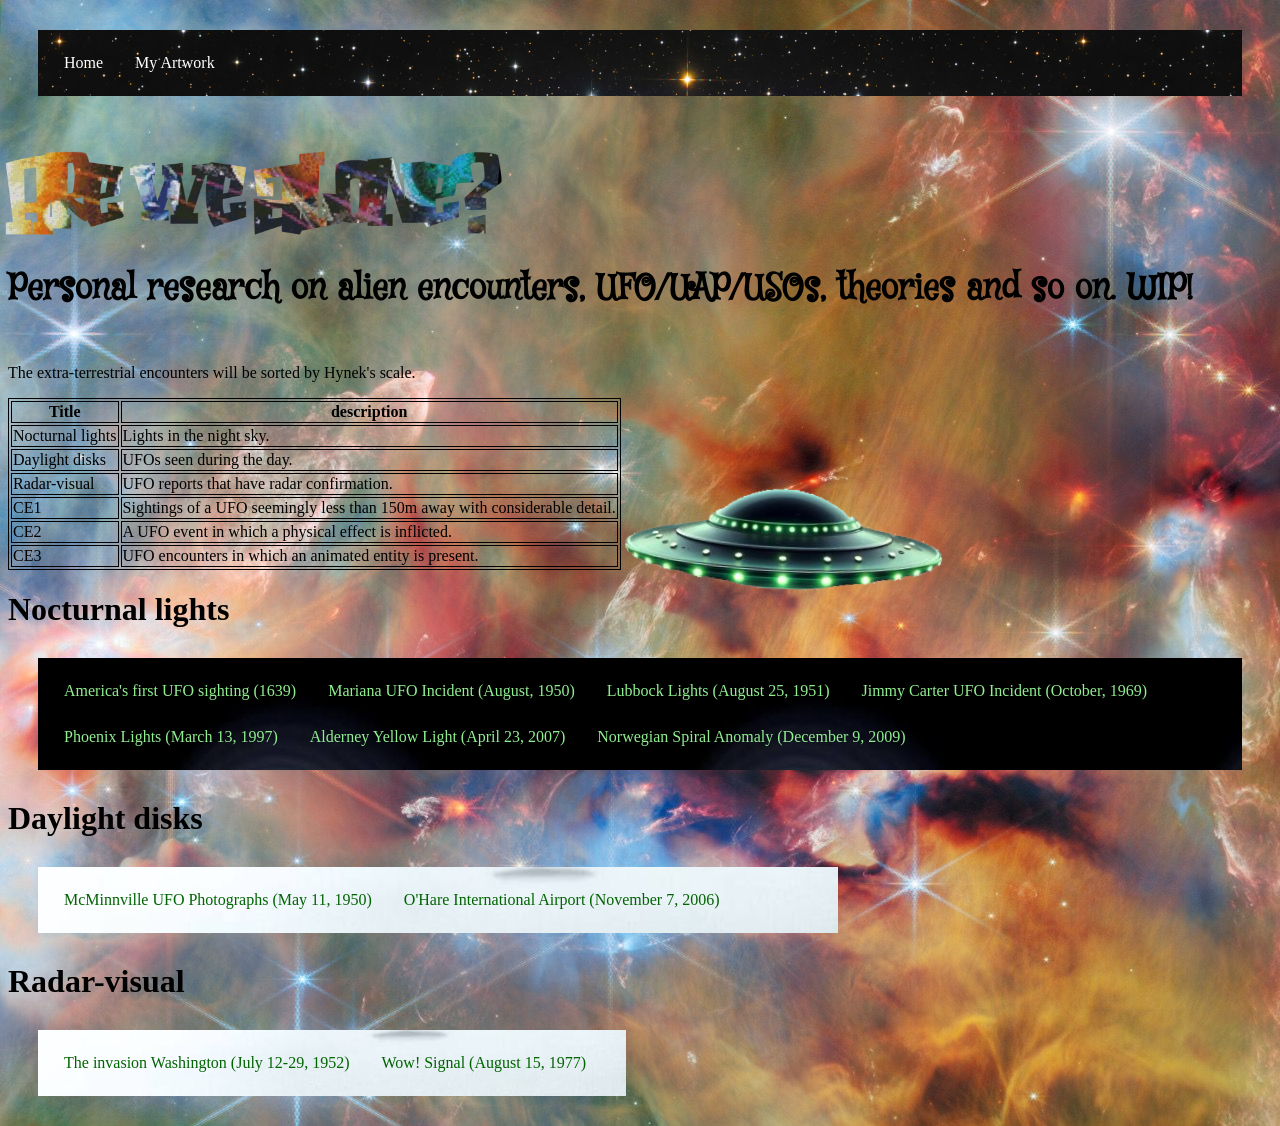
<file: index.html>
<html>

<head>
    <link rel="stylesheet" href="style.css">
      <link rel="preconnect" href="https://fonts.googleapis.com">
<link rel="preconnect" href="https://fonts.gstatic.com" crossorigin>
<link href="https://fonts.googleapis.com/css2?family=Mystery+Quest&display=swap" rel="stylesheet">
  
<title> Home </title>
</head>

<style>
	body {
		background-image: url('background.jpeg');
		background-size: auto;
}
</style>
<body>
  <div class ="navbar">
  <ul>
   <li><a href ="index.html">Home</a></li>  
	<li><a href ="art.html">My Artwork</a></li>  
	</ul>
    </div>
    
<div class="row">
  <div class="alonetext">
  <img src="rwealone.png">
  </div>

<div class="mystery-quest-regular">

  <h3>Personal research on alien encounters, UFO/UAP/USOs, theories and so on. WIP!
</h3>
</div>
</div>

<img src="ufofloat.png" class ="floaty">
  
  <p>The extra-terrestrial encounters  will be sorted by Hynek's scale.</p>
<table>
  <tr>
    <th>Title</th>
    <th>description</th>
  </tr>
  <tr>
    <td>Nocturnal lights</td>
    <td>Lights in the night sky.</td>
  </tr>
  <tr>
    <td>Daylight disks</td>
    <td>UFOs seen during the day.</td>
  </tr>
  <tr>
    <td>Radar-visual</td>
    <td>UFO reports that have radar confirmation.</td>
  </tr>
  <tr>
    <td>CE1</td>
    <td>Sightings of a UFO seemingly less than 150m away with considerable detail.</td>
  </tr>
  <tr>
    <td>CE2</td>
    <td>A UFO event in which a physical effect is inflicted.</td>
  </tr>
  <tr>
    <td>CE3</td>
    <td>UFO encounters in which an animated entity is present.</td>
  </tr>
</table>

<h1>Nocturnal lights</h1>
  <div class ="nocturnal">
  <ul>
    <li><a href ="usa1.html">America's first UFO sighting (1639)</a></li>  
	<li><a href ="mariana.html">Mariana UFO Incident (August, 1950)</a></li>
	<li><a href ="lubbock.html">Lubbock Lights (August 25, 1951)</a></li>
   <li><a href ="carter.html">Jimmy Carter UFO Incident (October, 1969)</a></li>
   <li><a href ="phoenix.html">Phoenix Lights (March 13, 1997)</a></li>
   <li><a href ="alderney.html">Alderney Yellow Light (April 23, 2007)</a></li>
   <li><a href ="norwegian.html">Norwegian Spiral Anomaly (December 9, 2009)</a></li>
    </div>
	</ul>
<h1>Daylight disks</h1>
  <div class ="daylight">
  <ul>
    <li><a href ="mcminnville.html">McMinnville UFO Photographs (May 11, 1950)</a></li>  
    <li><a href ="ohare.html">O'Hare International Airport (November 7, 2006)</a></li>  
	</ul>
    </div>
<h1>Radar-visual</h1>
  <div class ="radar">
  <ul>
    <li><a href ="washington.html">The invasion Washington (July 12-29, 1952)</a></li>  
    <li><a href ="wow.html">Wow! Signal (August 15, 1977)</a></li>  
    <li><a href ="dulce.html"Dulce Base (1979)</a></li>
	</ul>
    </div>
    
<script src="https://cdnjs.cloudflare.com/ajax/libs/gsap/3.12.5/gsap.min.js"></script>
<script src="zarasscript.js"></script>
</body>

</html>
</file>
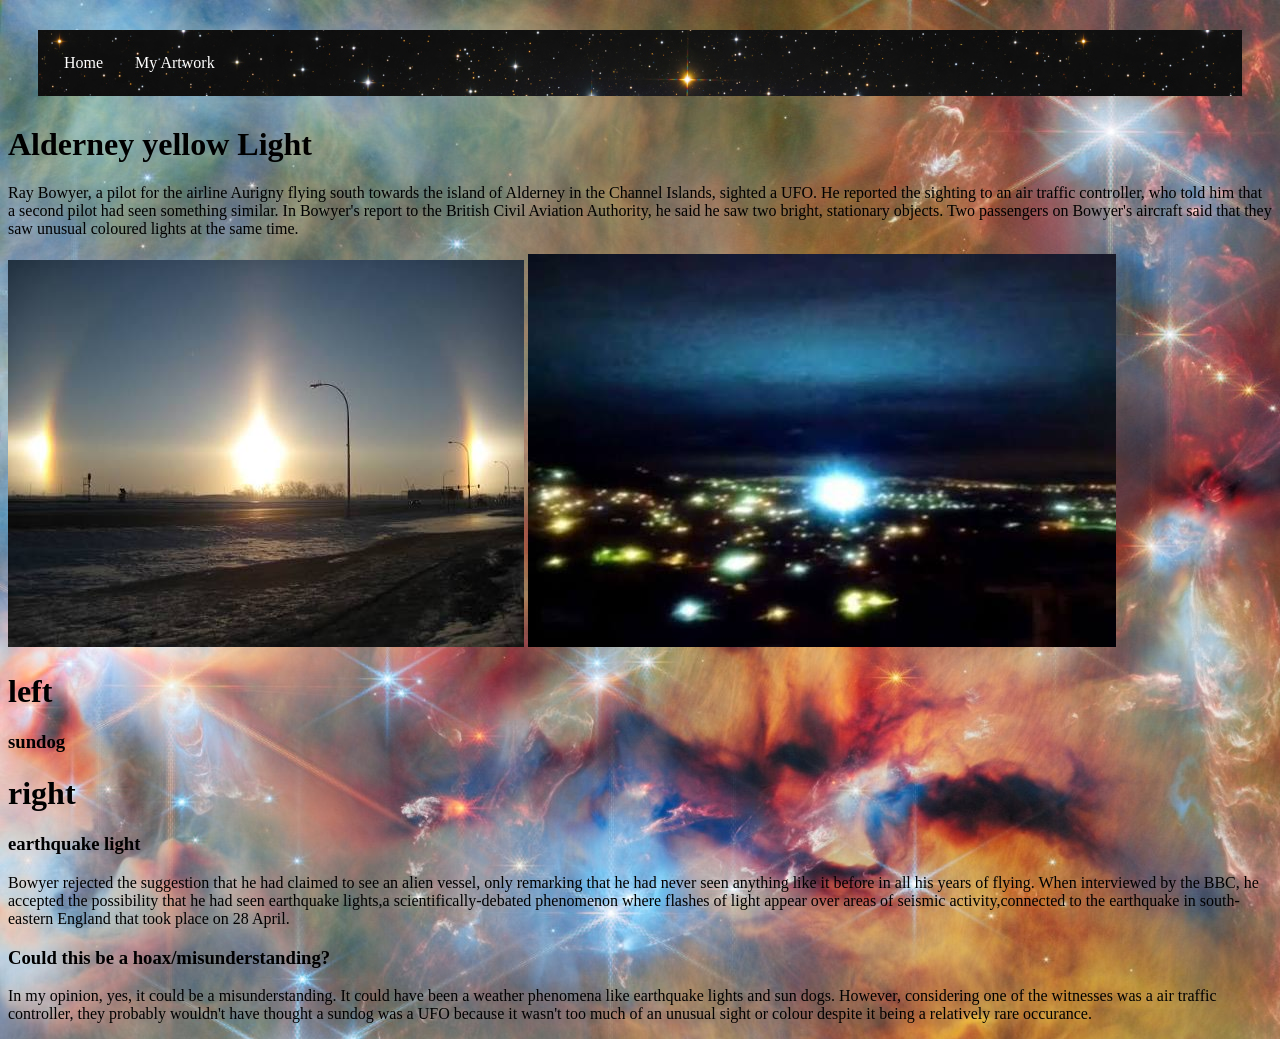
<file: alderney.html>
<html>

<head>
    <link rel="stylesheet" href="style.css">
<title>Alderney Yellow Light</title>
</head>

<body>
  <div class ="navbar">
  <ul>
   <li><a href ="index.html">Home</a></li>  
	<li><a href ="art.html">My Artwork</a></li> 
	</ul>
    </div>

<h1>Alderney yellow Light</h1>

<p>Ray Bowyer, a pilot for the airline Aurigny flying south towards the island of Alderney in the Channel Islands, sighted a UFO. He reported the sighting to an air traffic controller, who told him that a second pilot had seen something similar. In Bowyer's report to the British Civil Aviation Authority, he said he saw two bright, stationary objects. Two passengers on Bowyer's aircraft said that they saw unusual coloured lights at the same time.</p>


<div class = "weather">
<img src = "sundog.jpeg">
<img src = "earthquakelight.jpeg">
</div>
<h1>left</h1>
<h3>sundog</h3>
<h1>right</h1>
<h3>earthquake light</h3>

<p>Bowyer rejected the suggestion that he had claimed to see an alien vessel, only remarking that he had never seen anything like it before in all his years of flying. When interviewed by the BBC, he accepted the possibility that he had seen earthquake lights,a scientifically-debated phenomenon where flashes of light appear over areas of seismic activity,connected to the earthquake in south-eastern England that took place on 28 April.</p>

<h3>Could this be a hoax/misunderstanding?</h3>
<p>In my opinion, yes, it could be a misunderstanding. It could have been a weather phenomena like earthquake lights and sun dogs. However, considering one of the witnesses was a air traffic controller, they probably wouldn't have thought a sundog was a UFO because it wasn't too much of an unusual sight or colour despite it being a relatively rare occurance.</p>

</body>

</html>
</file>
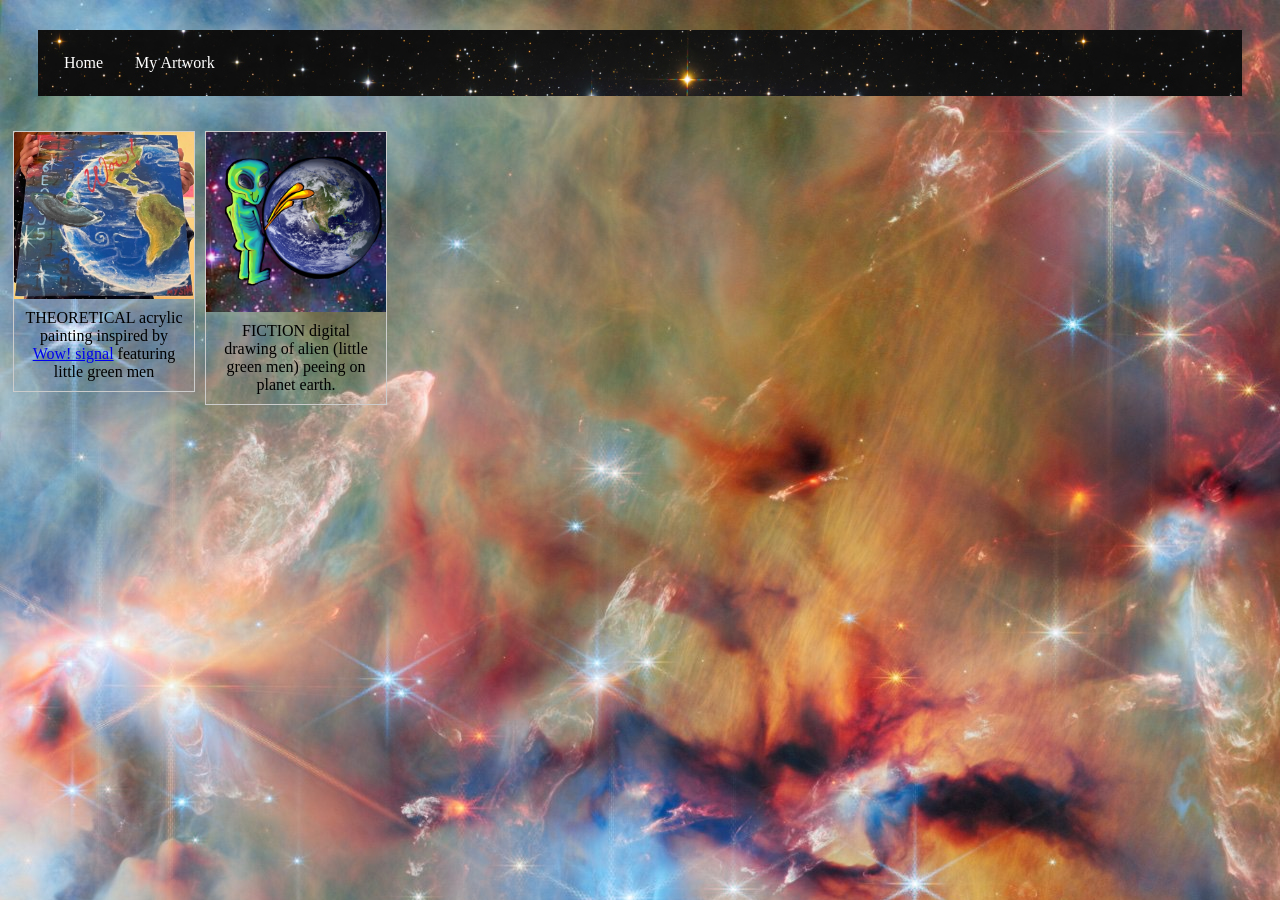
<file: art.html>
<html>

<head>
    <link rel="stylesheet" href="style.css">
<title> Home </title>
</head>

<body>
  <div class ="navbar">
  <ul>
   <li><a href ="index.html">Home</a></li>  
	<li><a href ="art.html">My Artwork</a></li> 
	</ul>
    </div>

<div class="gallery-item">
	<a href="wowpaint.jpeg">
    <img src="wowpaint.jpeg">
  </a>
  <div class="desc">THEORETICAL acrylic painting inspired by <a href ="wow.html">Wow! signal<a> featuring little green men</div>
</div>

<div class="gallery-item">
	<a href="pee.jpeg">
    <img src="pee.jpeg">
  </a>
  <div class="desc">FICTION digital drawing of alien (little green men) peeing on planet earth.</div>
</div>

</body>

</html>
</file>
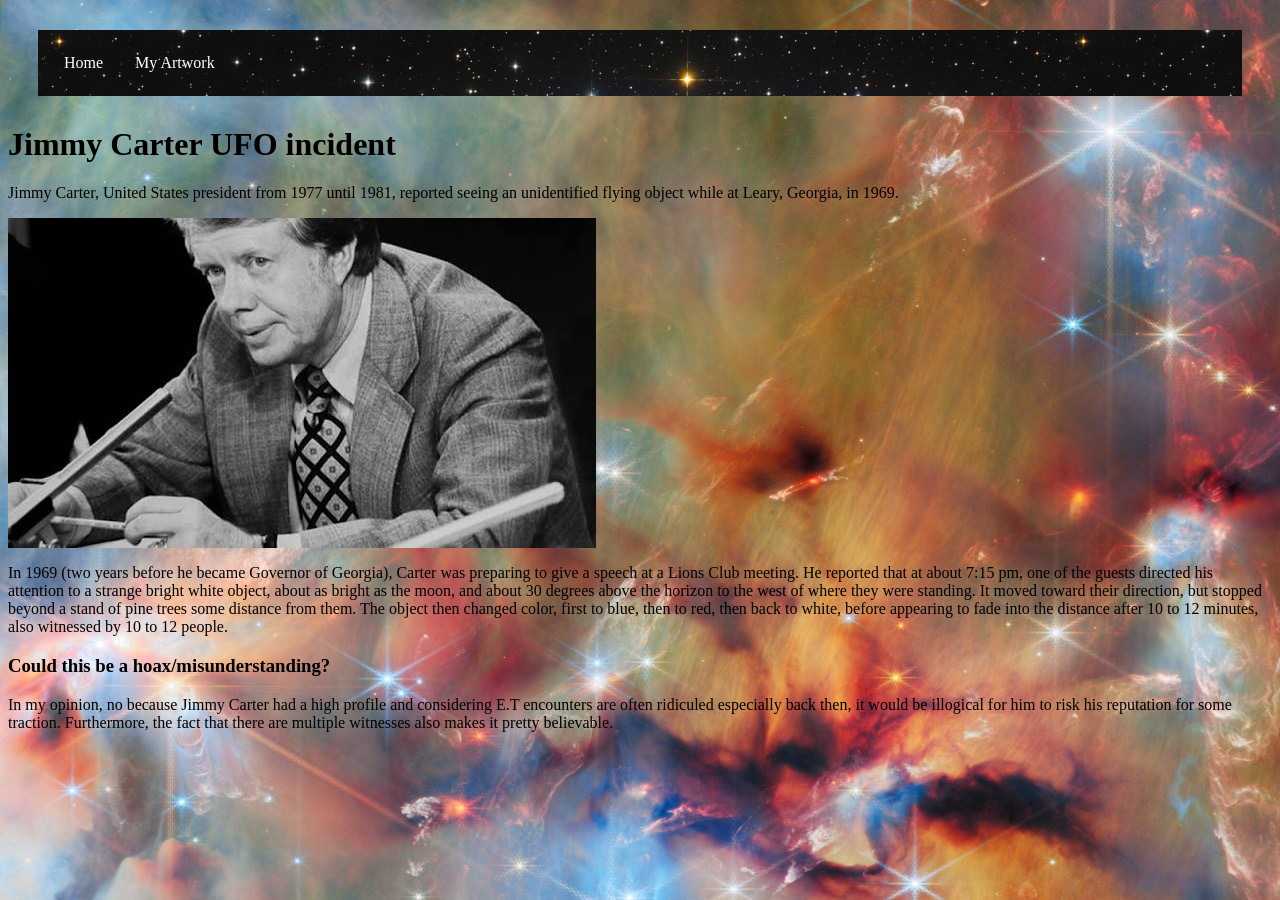
<file: carter.html>
<html>

<head>
    <link rel="stylesheet" href="style.css">
<title>Jimmy Carter UFO Incident</title>
</head>

<body>
  <div class ="navbar">
  <ul>
   <li><a href ="index.html">Home</a></li>  
	<li><a href ="art.html">My Artwork</a></li> 
	</ul>
    </div>

<h1>Jimmy Carter UFO incident</h1>

<p>Jimmy Carter, United States president from 1977 until 1981, reported seeing an unidentified flying object while at Leary, Georgia, in 1969.</p>

<img src = "jimmycarter.jpeg">

<p>In 1969 (two years before he became Governor of Georgia), Carter was preparing to give a speech at a Lions Club meeting. He reported that at about 7:15 pm, one of the guests directed his attention to a strange bright white object, about as bright as the moon, and about 30 degrees above the horizon to the west of where they were standing. It moved toward their direction, but stopped beyond a stand of pine trees some distance from them. The object then changed color, first to blue, then to red, then back to white, before appearing to fade into the distance after 10 to 12 minutes, also witnessed by 10 to 12 people.</p>

<h3>Could this be a hoax/misunderstanding?</h3>
<p>In my opinion, no because Jimmy Carter had a high profile and considering E.T encounters are often ridiculed especially back then, it would be illogical for him to risk his reputation for some traction. Furthermore, the fact that there are multiple witnesses also makes it pretty believable.</p>
</body>

</html>
</file>
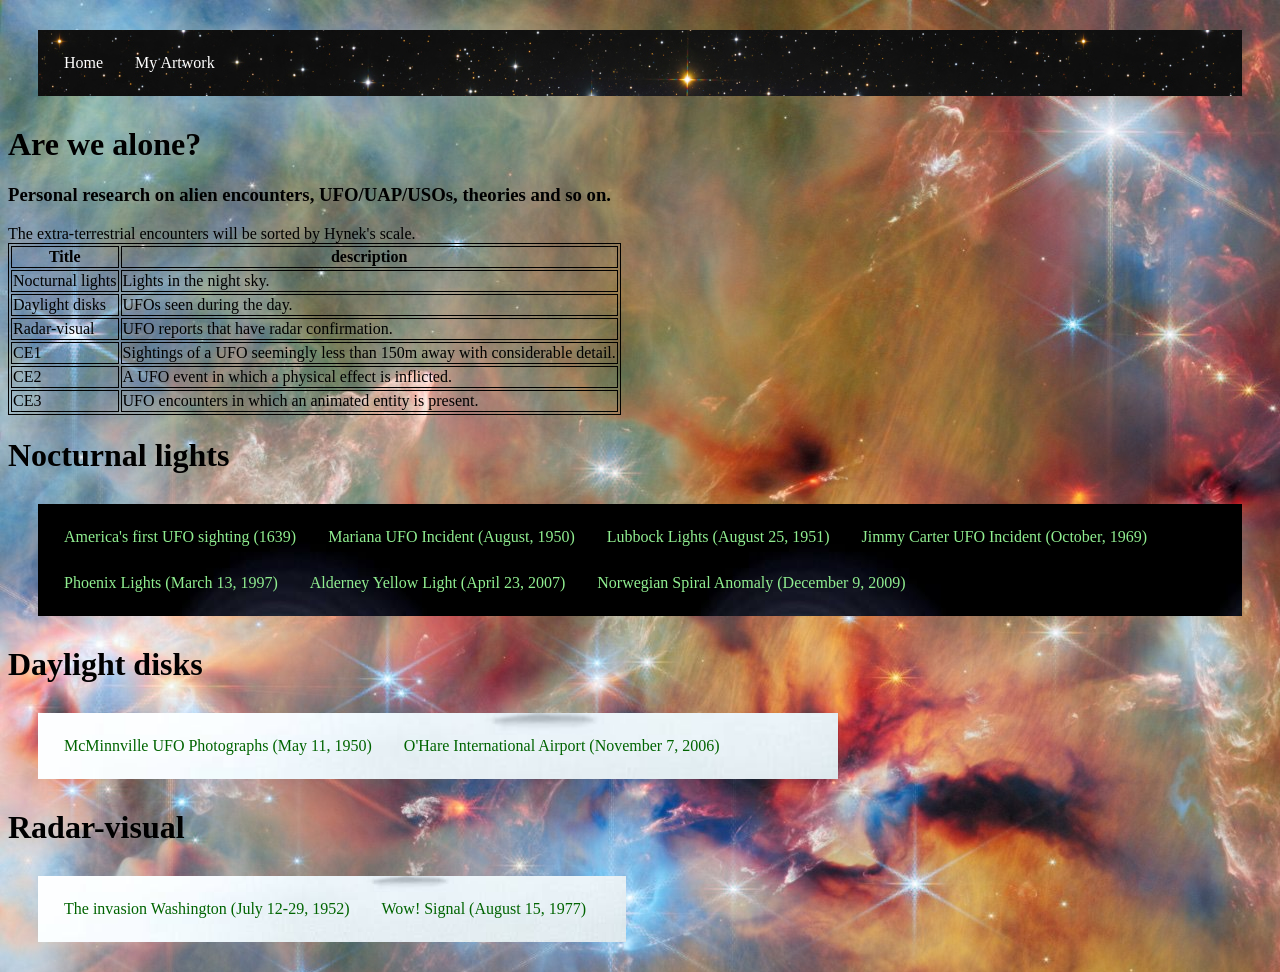
<file: home.html>
<html>

<head>
    <link rel="stylesheet" href="style.css">
<title> Home </title>
</head>

<body>
  <div class ="navbar">
  <ul>
   <li><a href ="home.html">Home</a></li>  
	<li><a href ="art.html">My Artwork</a></li>  
	</ul>
    </div>

<h1>Are we alone?</h1>
<h3>Personal research on alien encounters, UFO/UAP/USOs, theories and so on. 
</h3>

<p>The extra-terrestrial encounters  will be sorted by Hynek's scale.

<table>
  <tr>
    <th>Title</th>
    <th>description</th>
  </tr>
  <tr>
    <td>Nocturnal lights</td>
    <td>Lights in the night sky.</td>
  </tr>
  <tr>
    <td>Daylight disks</td>
    <td>UFOs seen during the day.</td>
  </tr>
  <tr>
    <td>Radar-visual</td>
    <td>UFO reports that have radar confirmation.</td>
  </tr>
  <tr>
    <td>CE1</td>
    <td>Sightings of a UFO seemingly less than 150m away with considerable detail.</td>
  </tr>
  <tr>
    <td>CE2</td>
    <td>A UFO event in which a physical effect is inflicted.</td>
  </tr>
  <tr>
    <td>CE3</td>
    <td>UFO encounters in which an animated entity is present.</td>
  </tr>
</table>

<h1>Nocturnal lights</h1>
  <div class ="nocturnal">
  <ul>
    <li><a href ="usa1.html">America's first UFO sighting (1639)</a></li>  
	<li><a href ="mariana.html">Mariana UFO Incident (August, 1950)</a></li>
	<li><a href ="lubbock.html">Lubbock Lights (August 25, 1951)</a></li>
   <li><a href ="carter.html">Jimmy Carter UFO Incident (October, 1969)</a></li>
   <li><a href ="phoenix.html">Phoenix Lights (March 13, 1997)</a></li>
   <li><a href ="alderney.html">Alderney Yellow Light (April 23, 2007)</a></li>
   <li><a href ="norwegian.html">Norwegian Spiral Anomaly (December 9, 2009)</a></li>
    </div>
	</ul>
<h1>Daylight disks</h1>
  <div class ="daylight">
  <ul>
    <li><a href ="mcminnville.html">McMinnville UFO Photographs (May 11, 1950)</a></li>  
    <li><a href ="ohare.html">O'Hare International Airport (November 7, 2006)</a></li>  
	</ul>
    </div>
<h1>Radar-visual</h1>
  <div class ="radar">
  <ul>
    <li><a href ="washington.html">The invasion Washington (July 12-29, 1952)</a></li>  
    <li><a href ="wow.html">Wow! Signal (August 15, 1977)</a></li>  
    <li><a href ="dulce.html"Dulce Base (1979)</a></li>
	</ul>
    </div>
</body>

</html>
</file>
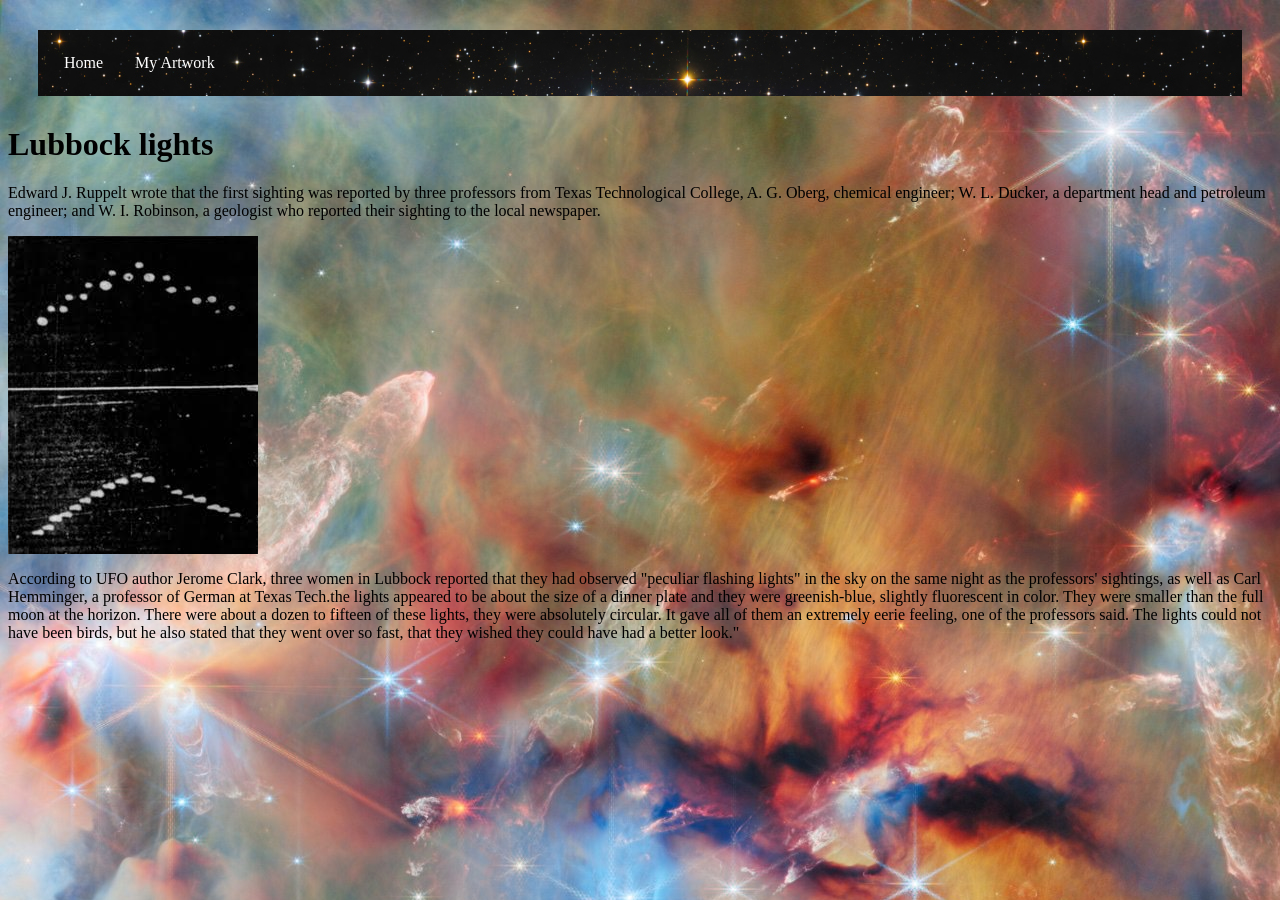
<file: lubbock.html>
<html>

<head>
    <link rel="stylesheet" href="style.css">
<title> Lubbock Lights </title>
</head>

<body>
  <div class ="navbar">
  <ul>
   <li><a href ="index.html">Home</a></li>  
	<li><a href ="art.html">My Artwork</a></li> 
	</ul>
    </div>

<h1>Lubbock lights</h1>

<p>Edward J. Ruppelt wrote that the first sighting was reported by three professors from Texas Technological College, A. G. Oberg, chemical engineer; W. L. Ducker, a department head and petroleum engineer; and W. I. Robinson, a geologist who reported their sighting to the local newspaper.</p>

<img src = "lubb.jpeg">

<p>According to UFO author Jerome Clark, three women in Lubbock reported that they had observed "peculiar flashing lights" in the sky on the same night as the professors' sightings, as well as Carl Hemminger, a professor of German at Texas Tech.the lights appeared to be about the size of a dinner plate and they were greenish-blue, slightly fluorescent in color. They were smaller than the full moon at the horizon. There were about a dozen to fifteen of these lights, they were absolutely circular. It gave all of them an extremely eerie feeling, one of the professors said. The lights could not have been birds, but he also stated that they went over so fast, that they wished they could have had a better look." </p>
</body>

</html>
</file>
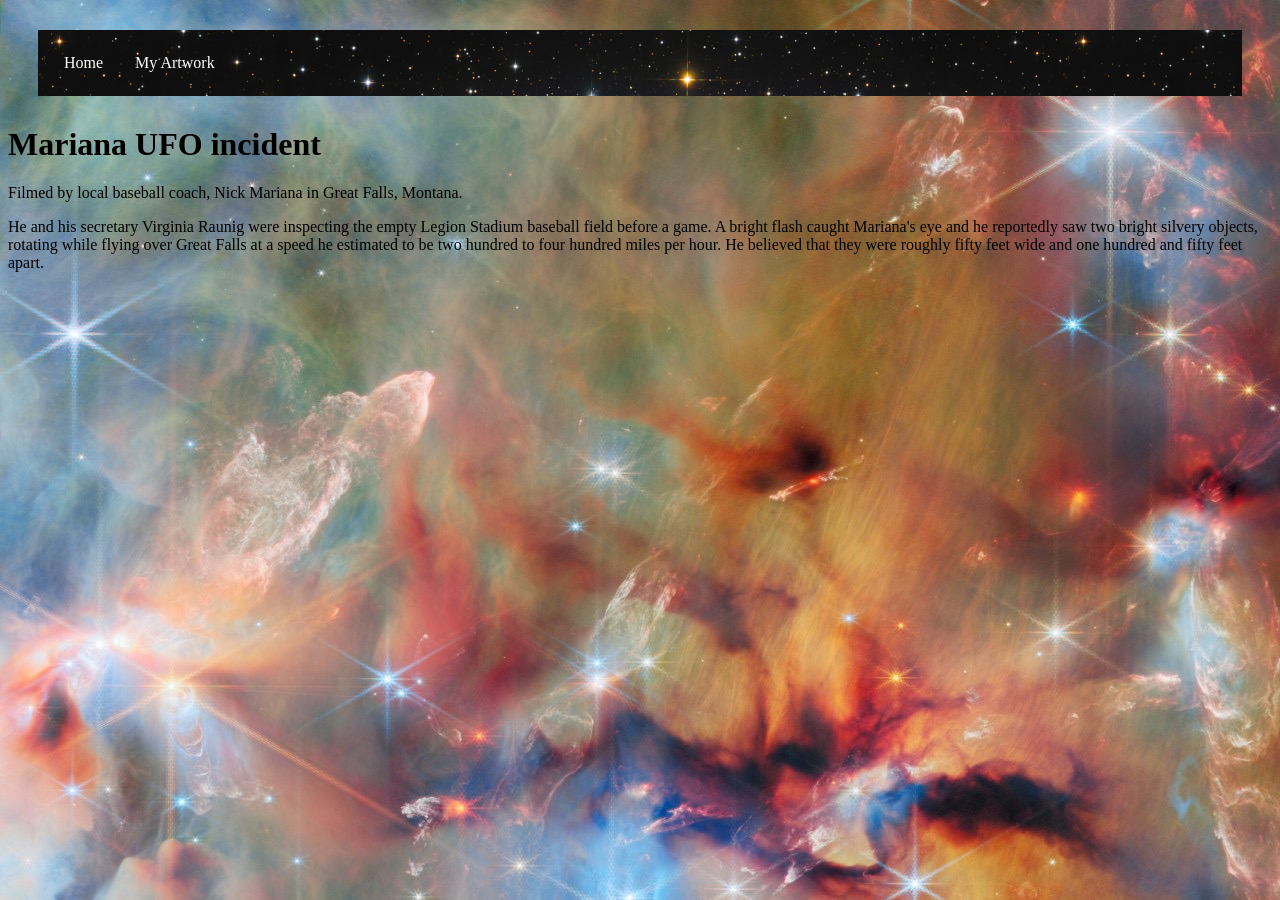
<file: mariana.html>
<html>

<head>
    <link rel="stylesheet" href="style.css">
<title>Mariana UFO Incident</title>
</head>

<body>
  <div class ="navbar">
  <ul>
   <li><a href ="index.html">Home</a></li>  
	<li><a href ="art.html">My Artwork</a></li> 
	</ul>
    </div>

<h1>Mariana UFO incident</h1>

<p>Filmed by local baseball coach, Nick Mariana in Great Falls, Montana.</p>

<p>He and his secretary Virginia Raunig were inspecting the empty Legion Stadium baseball field before a game. A bright flash caught Mariana's eye and he reportedly saw two bright silvery objects, rotating while flying over Great Falls at a speed he estimated to be two hundred to four hundred miles per hour. He believed that they were roughly fifty feet wide and one hundred and fifty feet apart.</p>
</body>

</html>
</file>
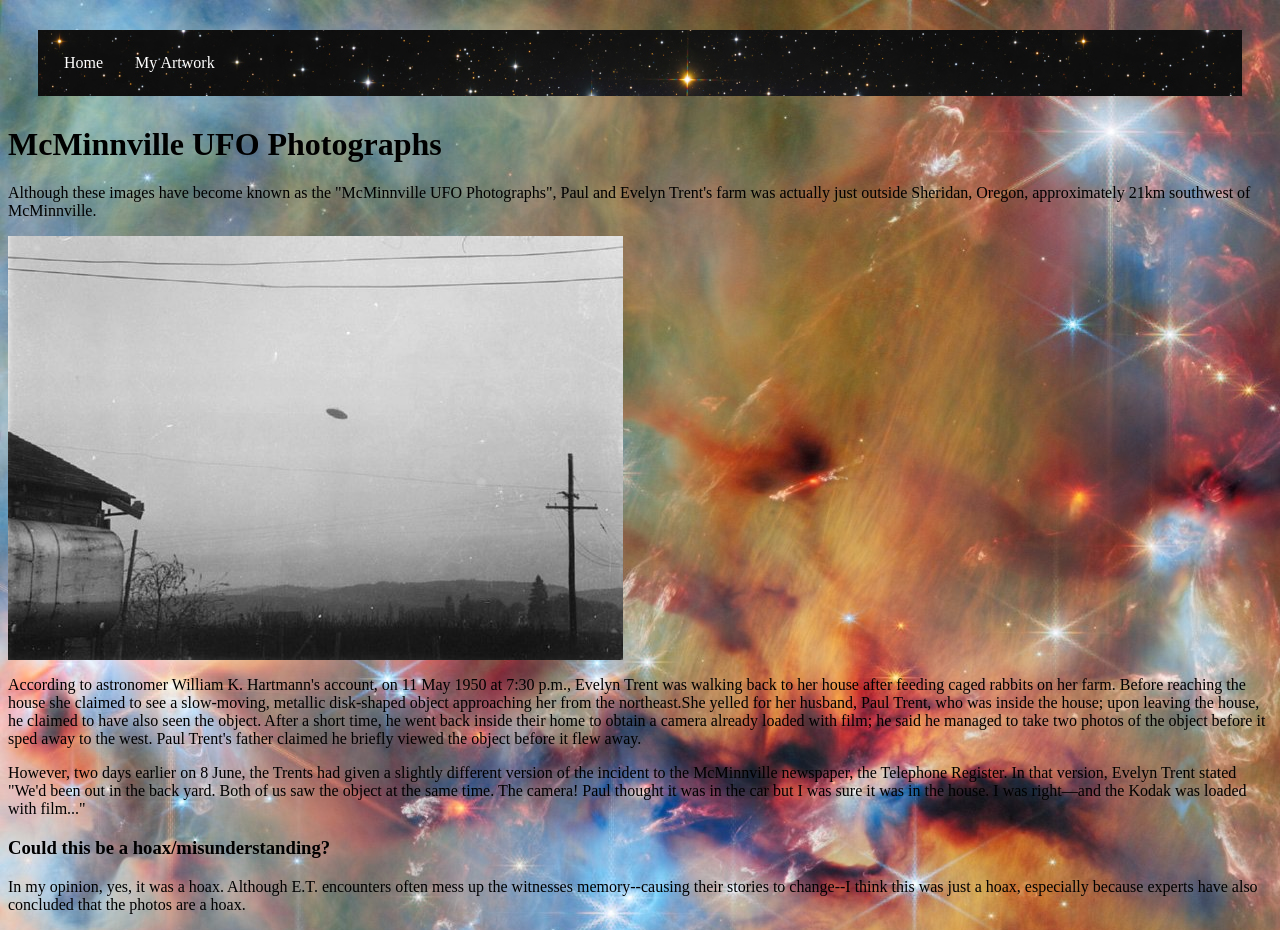
<file: mcminnville.html>
<html>

<head>
    <link rel="stylesheet" href="style.css">
<title>McMinnville UFO Photographs</title>
</head>

<body>
  <div class ="navbar">
  <ul>
   <li><a href ="index.html">Home</a></li>  
	<li><a href ="art.html">My Artwork</a></li> 
	</ul>
    </div>

<h1>McMinnville UFO Photographs</h1>

<p>Although these images have become known as the "McMinnville UFO Photographs", Paul and Evelyn Trent's farm was actually just outside Sheridan, Oregon, approximately 21km southwest of McMinnville.</p>

<img src = "mcminnvile.jpeg">

<p>According to astronomer William K. Hartmann's account, on 11 May 1950 at 7:30 p.m., Evelyn Trent was walking back to her house after feeding caged rabbits on her farm. Before reaching the house she claimed to see a slow-moving, metallic disk-shaped object approaching her from the northeast.She yelled for her husband, Paul Trent, who was inside the house; upon leaving the house, he claimed to have also seen the object. After a short time, he went back inside their home to obtain a camera already loaded with film; he said he managed to take two photos of the object before it sped away to the west. Paul Trent's father claimed he briefly viewed the object before it flew away.</p>

<p>However, two days earlier on 8 June, the Trents had given a slightly different version of the incident to the McMinnville newspaper, the Telephone Register. In that version, Evelyn Trent stated "We'd been out in the back yard. Both of us saw the object at the same time. The camera! Paul thought it was in the car but I was sure it was in the house. I was right—and the Kodak was loaded with film..."</p>

<h3>Could this be a hoax/misunderstanding?</h3>
<p>In my opinion, yes, it was a hoax. Although E.T. encounters often mess up the witnesses memory--causing their stories to change--I think this was just a hoax, especially because experts have also concluded that the photos are a hoax.</p>

</body>

</html>
</file>
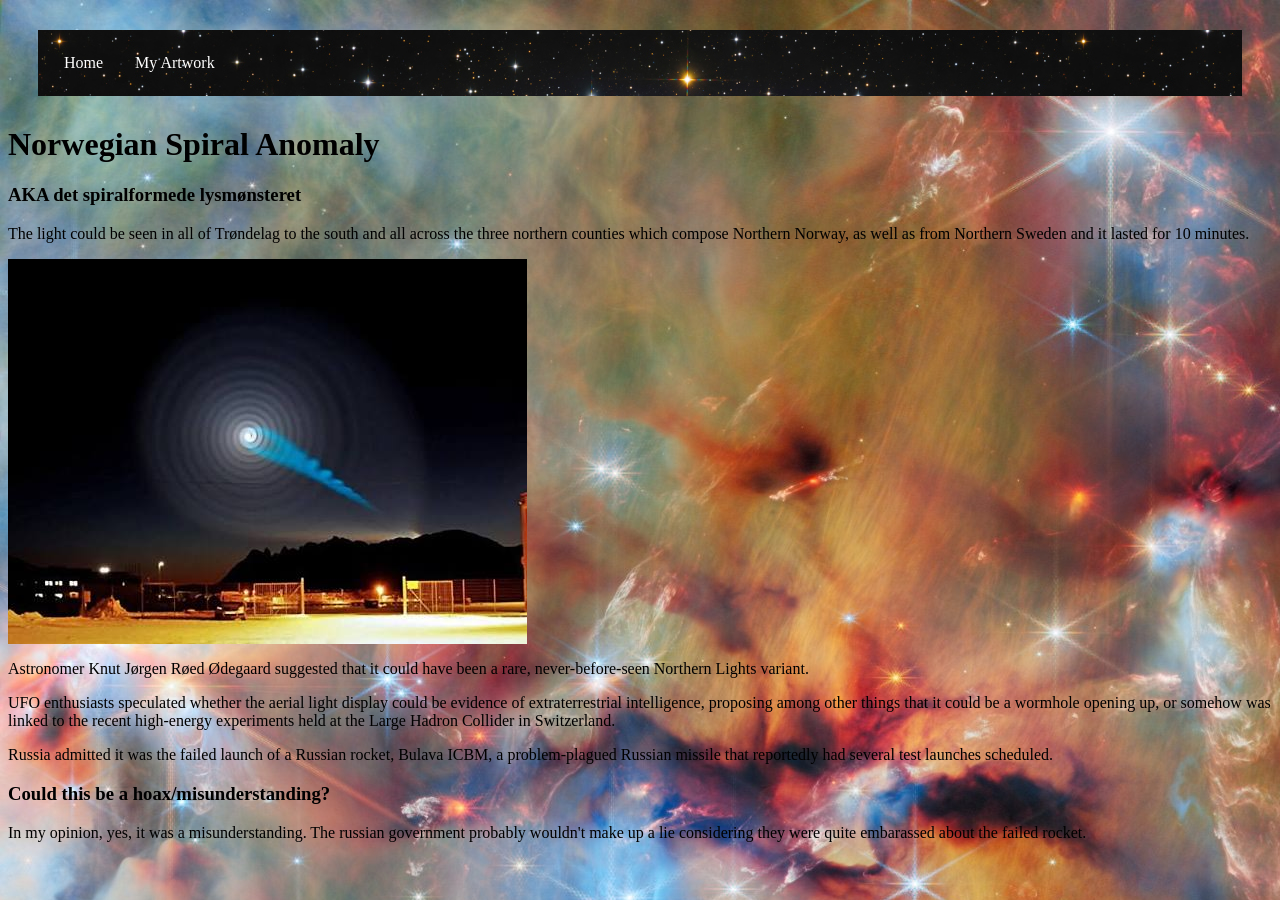
<file: norwegian.html>
<html>

<head>
    <link rel="stylesheet" href="style.css">
<title>Norwegian Spiral Anomaly</title>
</head>

<body>
  <div class ="navbar">
  <ul>
   <li><a href ="index.html">Home</a></li>  
	<li><a href ="art.html">My Artwork</a></li> 
	</ul>
    </div>

<h1>Norwegian Spiral Anomaly</h1>
<h3>AKA det spiralformede lysmønsteret</h3>
<p>The light could be seen in all of Trøndelag to the south and all across the three northern counties which compose Northern Norway, as well as from Northern Sweden and it lasted for 10 minutes.</p>

<img src = "norwegian.jpeg">

<p>Astronomer Knut Jørgen Røed Ødegaard suggested that it could have been a rare, never-before-seen Northern Lights variant.</p>
<p>UFO enthusiasts speculated whether the aerial light display could be evidence of extraterrestrial intelligence, proposing among other things that it could be a wormhole opening up, or somehow was linked to the recent high-energy experiments held at the Large Hadron Collider in Switzerland.</p>
<p>Russia admitted it was the failed launch of a Russian rocket, Bulava ICBM, a problem-plagued Russian missile that reportedly had several test launches scheduled.</p>

<h3>Could this be a hoax/misunderstanding?</h3>
<p>In my opinion, yes, it was a misunderstanding. The russian government probably wouldn't make up a lie considering they were quite embarassed about the failed rocket.</p>

</body>

</html>
</file>
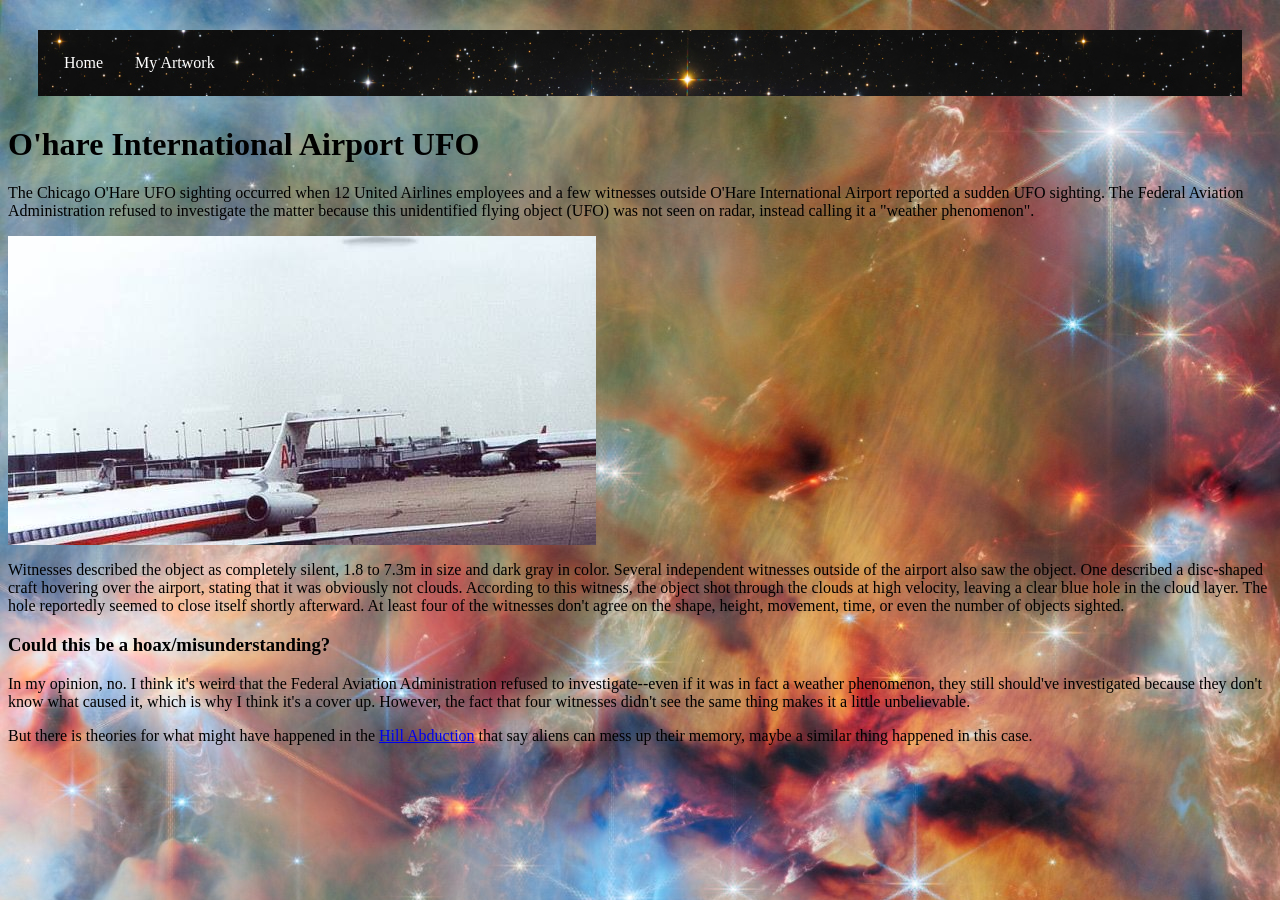
<file: ohare.html>
<html>

<head>
    <link rel="stylesheet" href="style.css">
<title>O'hare International Airport</title>
</head>

<body>
  <div class ="navbar">
  <ul>
   <li><a href ="index.html">Home</a></li>  
	<li><a href ="art.html">My Artwork</a></li> 
	</ul>
    </div>

<h1>O'hare International Airport UFO</h1>

<p>The Chicago O'Hare UFO sighting occurred when 12 United Airlines employees and a few witnesses outside O'Hare International Airport reported a sudden UFO sighting. The Federal Aviation Administration refused to investigate the matter because this unidentified flying object (UFO) was not seen on radar, instead calling it a "weather phenomenon".</p>

<img src = "ohare.jpeg">

<p>Witnesses described the object as completely silent, 1.8 to 7.3m in size and dark gray in color. Several independent witnesses outside of the airport also saw the object. One described a disc-shaped craft hovering over the airport, stating that it was obviously not clouds. According to this witness, the object shot through the clouds at high velocity, leaving a clear blue hole in the cloud layer. The hole reportedly seemed to close itself shortly afterward. At least four of the witnesses don't agree on the shape, height, movement, time, or even the number of objects sighted.</p>

<h3>Could this be a hoax/misunderstanding?</h3>
<p>In my opinion, no. I think it's weird that the Federal Aviation Administration refused to investigate--even if it was in fact a weather phenomenon, they still should've investigated because they don't know what caused it, which is why I think it's a cover up. However, the fact that four witnesses didn't see the same thing makes it a little unbelievable.</p>
<p>But there is theories for what might have happened in the <a href = "bnbhill.html">Hill Abduction</a> that say aliens can mess up their memory, maybe a similar thing happened in this case.</p>

</body>

</html>
</file>
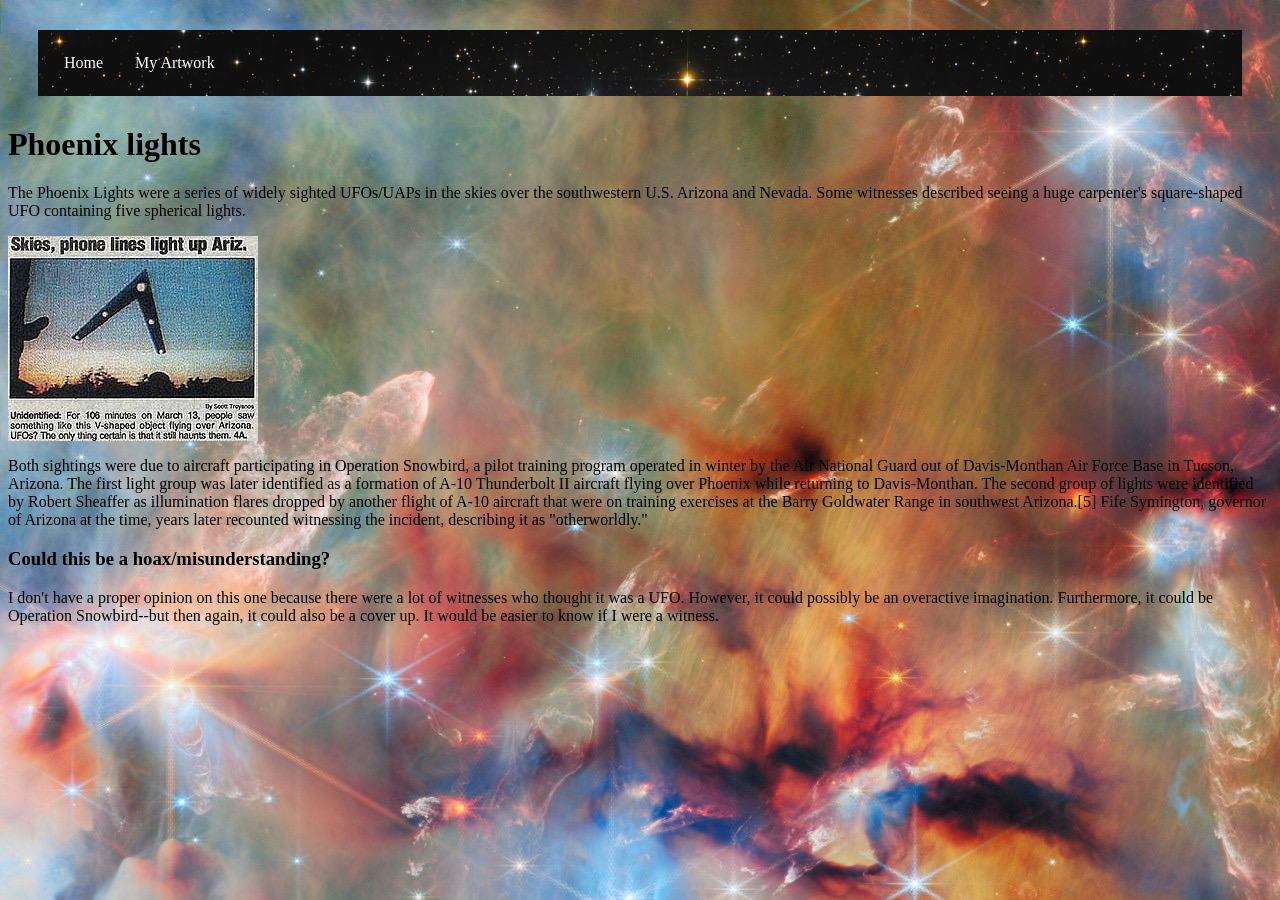
<file: phoenix.html>
<html>

<head>
    <link rel="stylesheet" href="style.css">
<title>Phoenix Lights </title>
</head>

<body>
  <div class ="navbar">
  <ul>
   <li><a href ="index.html">Home</a></li>  
	<li><a href ="art.html">My Artwork</a></li> 
	</ul>
    </div>

<h1>Phoenix lights</h1>

<p>The Phoenix Lights were a series of widely sighted UFOs/UAPs in the skies over the southwestern U.S. Arizona and Nevada. Some witnesses described seeing a huge carpenter's square-shaped UFO containing five spherical lights.</p>

<img src = "phoenix.jpeg">

<p>Both sightings were due to aircraft participating in Operation Snowbird, a pilot training program operated in winter by the Air National Guard out of Davis-Monthan Air Force Base in Tucson, Arizona. The first light group was later identified as a formation of A-10 Thunderbolt II aircraft flying over Phoenix while returning to Davis-Monthan. The second group of lights were identified by Robert Sheaffer as illumination flares dropped by another flight of A-10 aircraft that were on training exercises at the Barry Goldwater Range in southwest Arizona.[5] Fife Symington, governor of Arizona at the time, years later recounted witnessing the incident, describing it as "otherworldly."</p>

<h3>Could this be a hoax/misunderstanding?</h3>
<p>I don't have a proper opinion on this one because there were a lot of witnesses who thought it was a UFO. However, it could possibly be an overactive imagination. Furthermore, it could be Operation Snowbird--but then again, it could also be a cover up. It would be easier to know if I were a witness.</p>

</body>

</html>
</file>
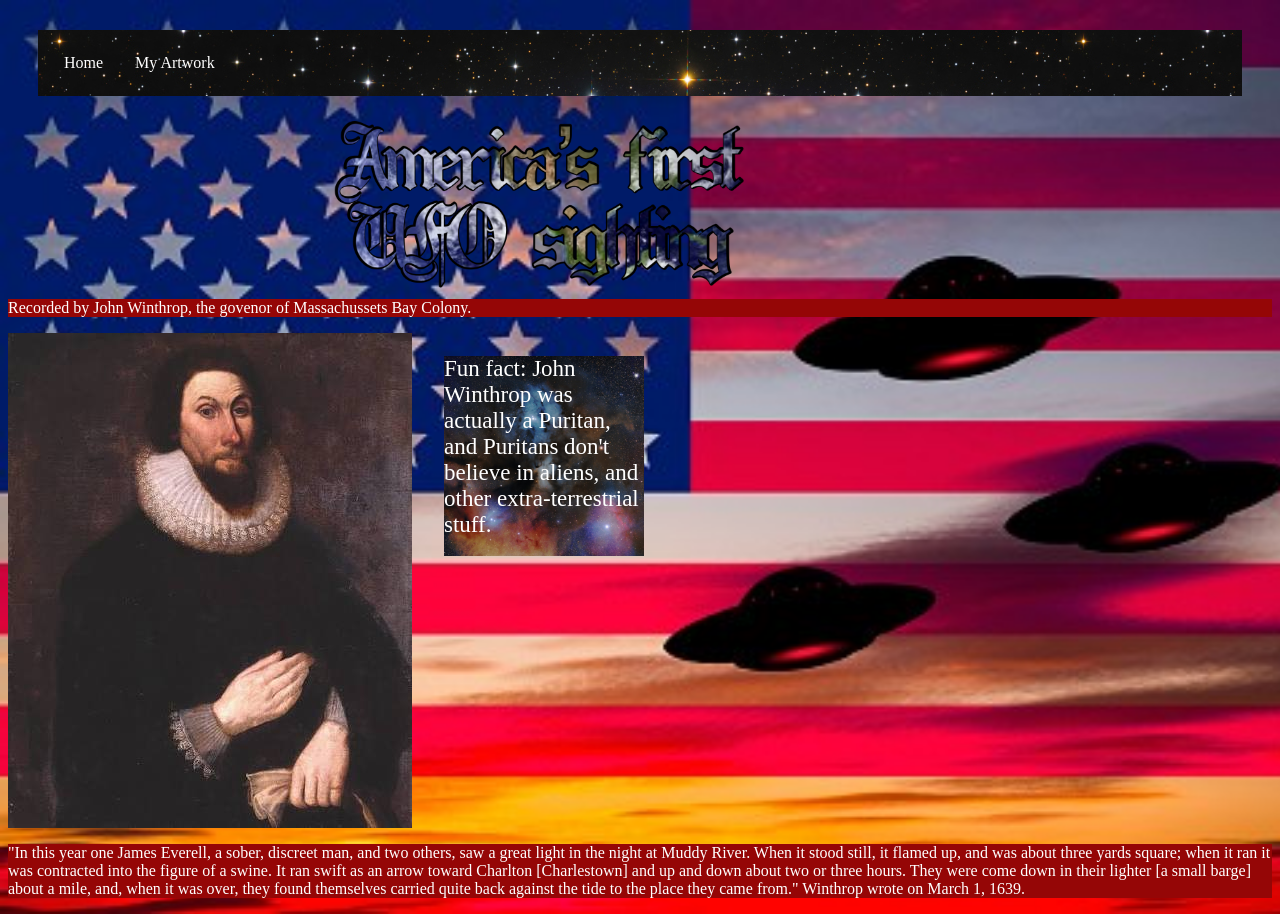
<file: usa1.html>
<html>

<head>
    <link rel="stylesheet" href="style.css">
<title> America's first UFO sighting</title>
</head>

<style>
	body {
		background-image: url('bgusa1.jpeg');
		background-size: cover;
}
</style>
<body>
  <div class ="navbar">
  <ul>
   <li><a href ="index.html">Home</a></li>  
	<li><a href ="art.html">My Artwork</a></li> 
	</ul>
    </div>
    
<div class="usatitle">
<img src="usatitle.png">
</div>

<div class="usatext">

<p>Recorded by John Winthrop, the govenor of Massachussets Bay Colony.</p>
</div>

<div class="row">
  
<img src = "john.jpeg">

<div class="funfact">
<p>Fun fact: John Winthrop was actually a Puritan, and Puritans don't believe in aliens, and other extra-terrestrial stuff. </p>
</div>
</div>

<div class="usatext">
<p>"In this year one James Everell, a sober, discreet man, and two others, saw a great light in the night at Muddy River.
When it stood still, it flamed up, and was about three yards square; when it ran it was contracted into the figure of a swine.
It ran swift as an arrow toward Charlton [Charlestown] and up and down about two or three hours. They were come down in their lighter [a small barge] about a mile, and, when it was over, they found themselves carried quite back against the tide to the place they came from." Winthrop wrote on March 1, 1639. </p>
</div>
</body>

</html>
</file>
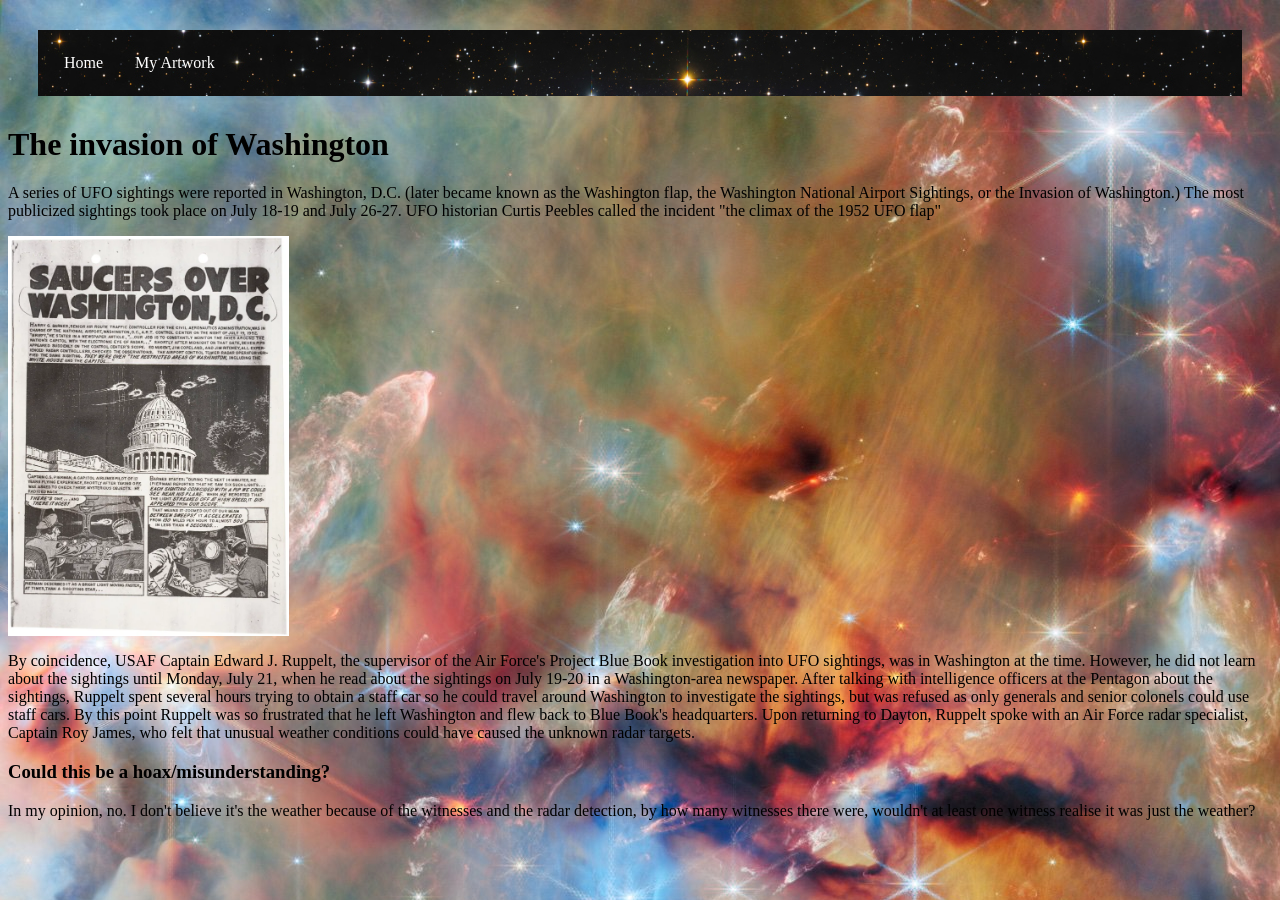
<file: washington.html>
<html>

<head>
    <link rel="stylesheet" href="style.css">
<title>The invasion of Washington</title>
</head>

<body>
  <div class ="navbar">
  <ul>
   <li><a href ="index.html">Home</a></li>  
	<li><a href ="art.html">My Artwork</a></li> 
	</ul>
    </div>

<h1>The invasion of Washington</h1>

<p>A series of UFO sightings were reported in Washington, D.C. (later became known as the Washington flap, the Washington National Airport Sightings, or the Invasion of Washington.) The most publicized sightings took place on July 18-19 and July 26-27. UFO historian Curtis Peebles called the incident "the climax of the 1952 UFO flap" </p>

	<div class ="wash">
<img src = "washington.jpeg">


<p>By coincidence, USAF Captain Edward J. Ruppelt, the supervisor of the Air Force's Project Blue Book investigation into UFO sightings, was in Washington at the time. However, he did not learn about the sightings until Monday, July 21, when he read about the sightings on July 19-20 in a Washington-area newspaper. After talking with intelligence officers at the Pentagon about the sightings, Ruppelt spent several hours trying to obtain a staff car so he could travel around Washington to investigate the sightings, but was refused as only generals and senior colonels could use staff cars. By this point Ruppelt was so frustrated that he left Washington and flew back to Blue Book's headquarters. Upon returning to Dayton, Ruppelt spoke with an Air Force radar specialist, Captain Roy James, who felt that unusual weather conditions could have caused the unknown radar targets.</p>
	</div>

<h3>Could this be a hoax/misunderstanding?</h3>
<p>In my opinion, no. I don't believe it's the weather because of the witnesses and the radar detection, by how many witnesses there were, wouldn't at least one witness realise it was just the weather?</p>

</body>

</html>
</file>
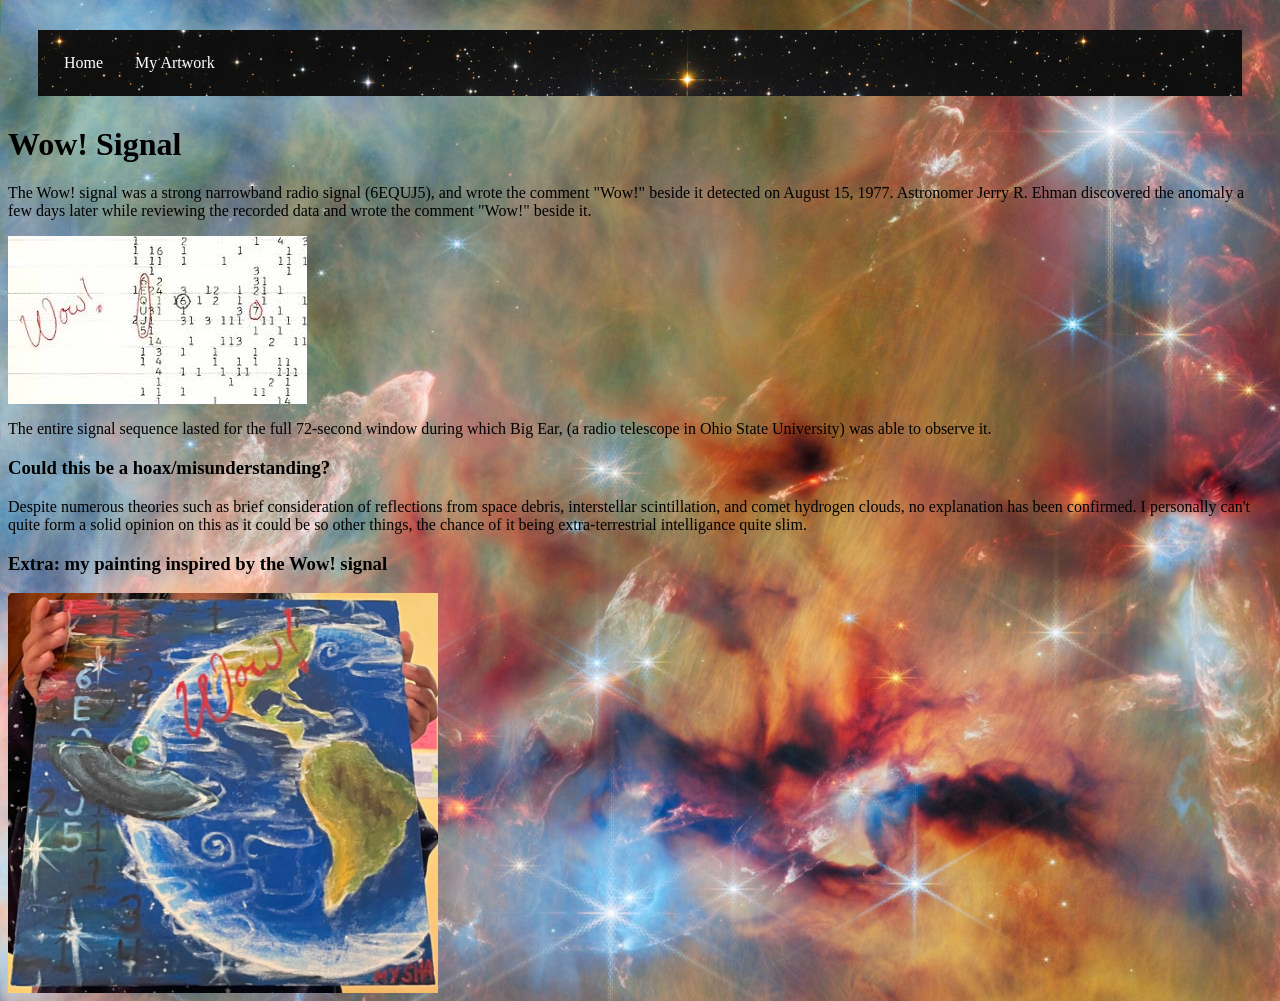
<file: wow.html>
<html>

<head>
    <link rel="stylesheet" href="style.css">
<title>Wow! Signal</title>
</head>

<body>
  <div class ="navbar">
  <ul>
   <li><a href ="index.html">Home</a></li>  
	<li><a href ="art.html">My Artwork</a></li> 
	</ul>
    </div>

<h1>Wow! Signal</h1>

<p>The Wow! signal was a strong narrowband radio signal (6EQUJ5), and wrote the comment "Wow!" beside it detected on August 15, 1977. Astronomer Jerry R. Ehman discovered the anomaly a few days later while reviewing the recorded data and wrote the comment "Wow!" beside it.</p>

<img src = "wow.jpeg">

<p>The entire signal sequence lasted for the full 72-second window during which Big Ear, (a radio telescope in Ohio State University) was able to observe it.</p>

<h3>Could this be a hoax/misunderstanding?</h3>
<p>Despite numerous theories such as brief consideration of reflections from space debris, interstellar scintillation, and comet hydrogen clouds, no explanation has been confirmed. I personally can't quite form a solid opinion on this as it could be so other things, the chance of it being extra-terrestrial intelligance quite slim.</p>

<h3>Extra: my painting inspired by the Wow! signal</h3>

<div class ="wowpaint">
<img src = "wowpaint.jpeg">
</div>

</body>

</html>
</file>
<file: style.css>
.mystery-quest-regular {
  font-family: "Mystery Quest", system-ui;
  font-weight: 400;
  font-style: normal;
  margin-top: -80px;
	font-size: 30px;

}

.floaty {
  position: absolute;
  left: 600px;
  z-index: -1;
}

body {
	background-image: url('background.jpeg');
	background-size: auto;
}

.navbar ul {
  background-image: url('galaxy.jpeg');
  list-style-type: none;  
  margin: 30px;
  padding: 10px;
  overflow: hidden; 
}

.navbar ul li {
  float: left;
}

.navbar ul li a {
  display: block;
  color: white;
  text-align: center;
  padding: 14px 16px;
  text-decoration: none;
}

.navbar ul li a:hover {
  background-color: green;
}

table, th, td {
	border: 1px solid;
}

.nocturnal ul {
  background-image: url('norwegian.jpeg');
  background-size: auto;
  list-style-type: none;  
  margin: 30px;
  padding: 10px;
  overflow: hidden; 
}

.nocturnal ul li {
  float: left;
}

.nocturnal ul li a {
  display: block;
  color: #90EE90;
  text-align: center;
  padding: 14px 16px;
  text-decoration: none;
}

.daylight ul {
  background-image: url('ohare.jpeg');
  background-repeat: no-repeat;
  background-size: 800px;
  list-style-type: none;  
  margin: 30px;
  padding: 10px;
  overflow: hidden; 
}

.daylight ul li {
  float: left;
}

.daylight ul li a {
  display: block;
  color: #006400;
  text-align: center;
  padding: 14px 16px;
  text-decoration: none;
}

.radar ul {
  background-image: url('ohare.jpeg');
  background-repeat: no-repeat;
  background-size: auto;
  list-style-type: none;  
  margin: 30px;
  padding: 10px;
  overflow: hidden; 
}

.radar ul li {
  float: left;
}

.radar ul li a {
  display: block;
  color: #006400;
  text-align: center;
  padding: 14px 16px;
  text-decoration: none;
}

.radar img {
	height: 200px;
	float: left;
}

.wash img {
	height: 400px;
}

.wowpaint img {
	height: 400px;
}

.gallery {
  display: flex;
  flex-wrap: wrap;
  justify-content: flex-start;
}

.gallery-item {
  margin: 5px;
  border: 1px solid #ccc;
  width: 180px;
  float: left;
}

.gallery-item img {
  width: 100%;
  height: auto;
}

.gallery-item .desc {
  padding: 10px;
  text-align: center;
}

.gallery-item:hover {
  border: 1px solid #777;
}

.usatext p {
   color: white;
	background-color: #950606;
}

.usatext h1 {
   color: white;
}

.usatitle img {
	width: 500px;
	margin: -5px;
	margin-left: 280;
}

.funfact p {
	color: white;
	background-size: cover;
	background-image: url('cottoncandy.jpeg');
	float: right;
	height: 200px;
	width: 200px;
	font-size: 23px;
}

.row {
	display: flex;
	flex-wrap: wrap;
	gap: 2rem;
	align-items: flex-start;
}

.alonetext img {
	width: 500px;
	margin: -5px;
  margin-bottom: -10px;
}
</file>
